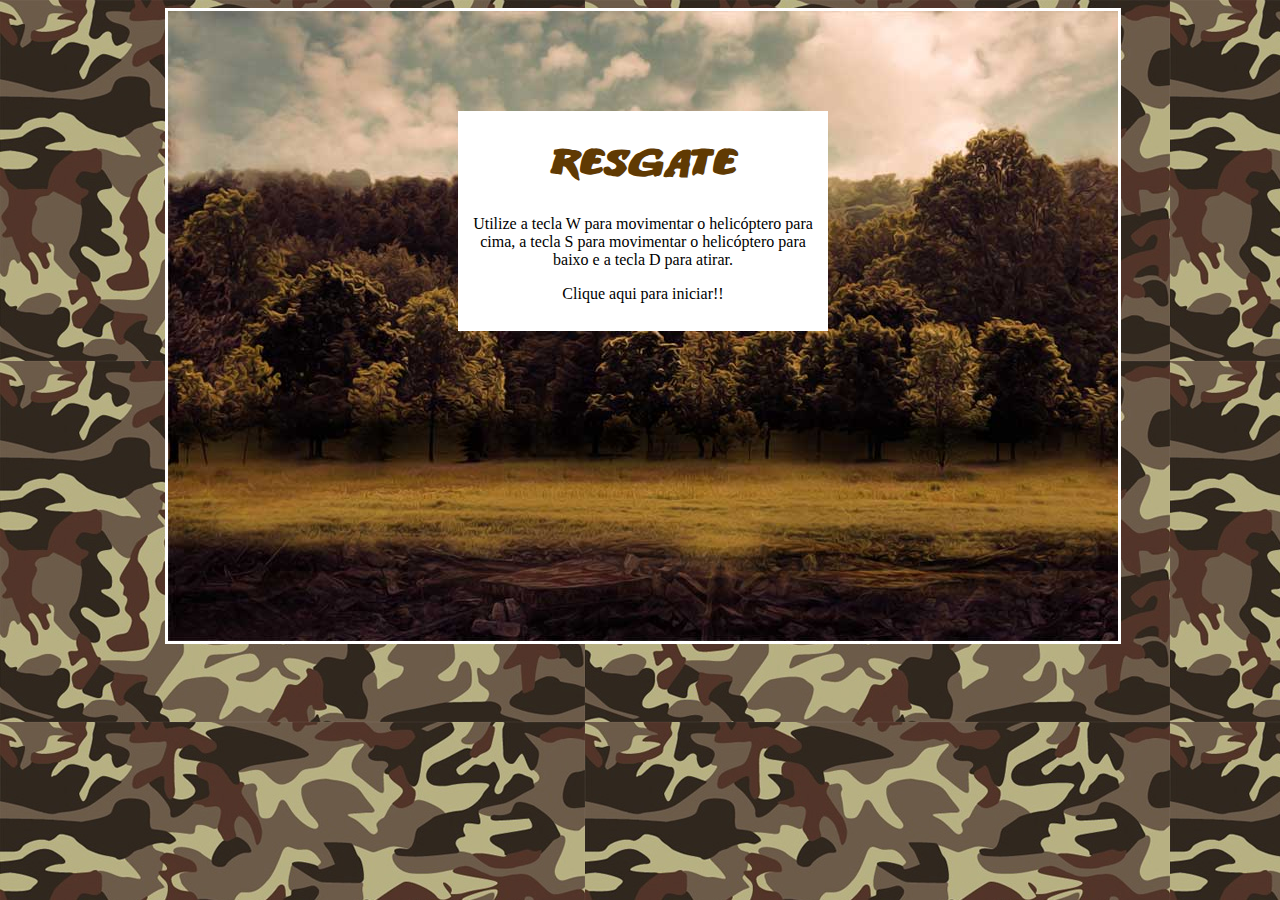
<file: jogo-nave/JogosHTML5/jogo1/index.html>
<!doctype html>
<html>
    <head>
        <meta charset="utf-8">
        <title>Resgate</title>
        <link href="./css/style.css" rel="stylesheet" type="text/css">
    </head>

    <body>
        <div id="container"> <!-- div container !-->

            <div id="fundoGame"> <!-- div fundoGame !-->
            
                <div id="inicio" onclick="start()"><h1> Resgate </h1> <!-- div inicio !-->
                    <p>Utilize a tecla W para movimentar o helicóptero para cima, a tecla S para movimentar o helicóptero para baixo e a tecla D para atirar.</p>
                    <p> Clique aqui para iniciar!! </p>
                </div> <!-- Fim da div inicio !-->
                
            </div> <!-- Fim da div fundoGame !-->
            
        </div> <!-- Fim da div container !-->

        <!-- Sons do jogo !-->
        <audio src="sons/som.mp3" preload="auto" id="somDisparo"></audio>
        <audio src="sons/explosao.mp3" preload="auto" id="somExplosao"></audio>
        <audio src="sons/musica_fundo.mp3" preload="auto" id="musica"></audio>
        <audio src="sons/gameover.mp3" preload="auto" id="somGameover"></audio>
        <audio src="sons/perdido.mp3" preload="auto" id="somPerdido"></audio>	
        <audio src="sons/resgate.mp3" preload="auto" id="somResgate"></audio>

        <script type="text/javascript" src="js/jquery-1.11.1.min.js"></script>
        <script type="text/javascript" src="js/js.js"></script> 
        <script type="text/javascript" src="js/jquery-collision.min.js"></script>
    </body>
</html>
</file>
<file: jogo-nave/JogosHTML5/jogo1/css/style.css>
@font-face {
	font-family:Titulo;
	src:url(../fontes/ANODETONOONE.TTF);
}

h1 {
	font-family:Titulo;
	font-size:40px;
	color:#603A03;
}

body {
	background-image:url(../imgs/fundo.jpg);
}

#container{
	width:950px;
	height:auto;
	position:relative;
	margin-left:auto;
	margin-right:auto;
}


#fundoGame {
	width:950px;
	height:630px;
	background-image:url(../imgs/fundo_game.jpg);
	border-color:#FFF;
	border-style:solid;
}

#jogador {
	width:256px;
	height:66px;
	position:absolute;
	left:8px;
	top:179px;
background-image:url(../imgs/apache.png);

}

#inimigo1 {
	width: 256px;
	height: 66px;
	position: absolute;
	left: 689px;
	top: 253px;
	background-image:url(../imgs/inimigo1.png);
	
}

#inimigo2 {
	width: 165px;
	height: 70px;
	position: absolute;
	left: 775px;
	top: 447px;
	background-image: url(../imgs/inimigo2.png);
}

#amigo {
	width: 44px;
	height: 51px;
	position: absolute;
	left: 10px;
	top: 464px;
	background-image:url(../imgs/amigo.png);
}

#inicio {
	width:350px;
	height:200px;
	background-color:#FFF;
 	margin-left:auto;
        margin-right:auto;
 	margin-top:100px;
	text-align:center;
	padding:10px;

}
.anima1 {
	background-image:url(../imgs/helicoptero.png);
	animation:play .5s steps(2) infinite;

       -webkit-animation: play .5s steps(2) infinite;
       -moz-animation: play .5s steps(2) infinite;
       -ms-animation: play .5s steps(2) infinite;
       -o-animation: play .5s steps(2) infinite;
}
@keyframes play {
	from {background-position:0px;}
	to {background-position:-512px;}
}


@-webkit-keyframes play {
   from { background-position:0px; }
     to { background-position: -512px; }
}

@-moz-keyframes play {
   from { background-position:0px; }
     to { background-position: -512px; }
}

@-ms-keyframes play {
   from { background-position:0px; }
     to { background-position: -512px; }
}

@-o-keyframes play {
   from { background-position:0px; }
     to { background-position: -512px; }
}
.anima2 {
    background-image:url(../imgs/inimigo1.png);
    animation: play .5s steps(2) infinite;
    -webkit-animation: play .5s steps(2) infinite;
    -moz-animation: play .5s steps(2) infinite;
    -ms-animation: play .5s steps(2) infinite;
    -o-animation: play .5s steps(2) infinite; 
}


.anima3 {
	background-image:url(../imgs/amigo.png);
	animation:play2 .9s steps(12) infinite;
	-webkit-animation: play2 .9s steps(12) infinite;
       -moz-animation: play2 .9s steps(12) infinite;
        -ms-animation: play2 .9s steps(12) infinite;
         -o-animation: play2 .9s steps(12) infinite;
}

@keyframes play2 {
	from {background-position:0px;}
	to {background-position:-528px;}
}

@-webkit-keyframes play2 {
   from { background-position:    0px; }
     to { background-position: -528px; }
}

@-moz-keyframes play2 {
   from { background-position:    0px; }
     to { background-position: -528px; }
}

@-ms-keyframes play2 {
   from { background-position:    0px; }
     to { background-position: -528px; }
}

@-o-keyframes play2 {
   from { background-position:    0px; }
     to { background-position: -528px; }
}
#disparo {
	width: 50px;
	height: 8px;
	position: absolute;
	background-image: url(../imgs/disparo.png);
}
#explosao1 {
	width:15px;
	height:87px;
	position:absolute;

}

#explosao2 {
	width:15px;
	height:87px;
	position:absolute;
	
}
#explosao3 {
	width:44px;
	height:51px;
	position:absolute;
}

.anima4 {
	width:44px;
	height:51px;
	background-image:url(../imgs/amigo_explosao.png);
	animation:play3 .5s steps(7) infinite;
	-webkit-animation: play3 .5s steps(7) infinite;
       -moz-animation: play3 .5s steps(7) infinite;
        -ms-animation: play3 .5s steps(7) infinite;
         -o-animation: play3 .5s steps(7) infinite;
}

@keyframes play3 {
	from {background-position:0px;}
	to {background-position:-308px;}
}

@-webkit-keyframes play3 {
   from { background-position:    0px; }
     to { background-position: -308px; }
}

@-moz-keyframes play3 {
   from { background-position:    0px; }
     to { background-position: -308px; }
}

@-ms-keyframes play3 {
   from { background-position:    0px; }
     to { background-position: -308px; }
}

@-o-keyframes play3 {
   from { background-position:    0px; }
     to { background-position: -308px; }
}

#placar {
	width: 450px;
	height: 50px;
	position: absolute;
	left: 5px;
	top: 590px;
}

h2 {
	font-family:Titulo;
	font-size:20px;
	color:#FFF
}

#energia {
	width: 140px;
	height: 38px;
	position: absolute;
	left: 750px;
	top: 7px;	
}
h3 {
	font-family:Titulo;
	font-size:20px;
	color:#603A03;

}

#fim {
	width:350px;
	height:200px;
	background-color:#FFF;
 	margin-left:auto;
    	margin-right:auto;
 	margin-top:100px;
	text-align:center;
	padding:10px;

}
</file>
